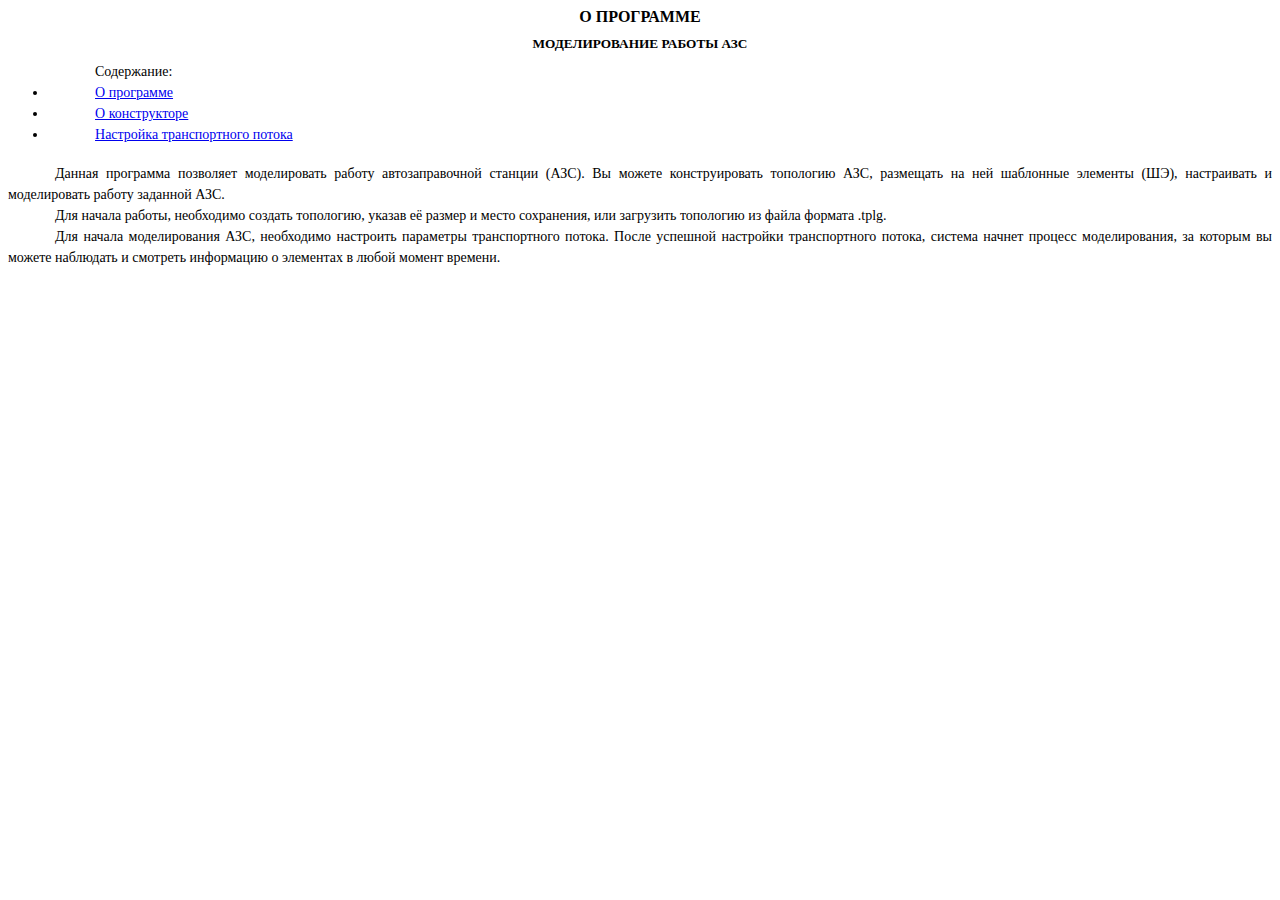
<file: 01-gas-station-simulation-2019/Help/Index.html>
<!DOCTYPE HTML PUBLIC "-//W3C//DTD HTML 4.0 Transitional//EN">
<HTML lang="Russian">

<HEAD>
    <META CONTENT="text/html; charset=utf-8" HTTP-EQUIV="CONTENT-TYPE">
    <TITLE>О программе</TITLE>

    <link rel="stylesheet" href="Styles.css">
</HEAD>

<BODY DIR="LTR" LANG="ru-RU">

    <h4>О ПРОГРАММЕ</h4>
    <h5>МОДЕЛИРОВАНИЕ РАБОТЫ АЗС</h5>

    <ul>
        Содержание:
        <li><a href="Index.html">О программе</a></li>
        <li><a href="Constructor.html">О конструкторе</a></li>
        <li><a href="TrafficFlow.html">Настройка транспортного потока</a></li>
    </ul>
    <br />

    <P>
        Данная программа позволяет моделировать работу автозаправочной станции (АЗС). Вы можете конструировать топологию
        АЗС, размещать на ней шаблонные элементы (ШЭ), настраивать и моделировать работу заданной АЗС.
    </P>

    <P>
        Для начала работы, необходимо создать топологию, указав её размер и место сохранения, или загрузить топологию из
        файла формата .tplg.
    </P>

    <P>
        Для начала моделирования АЗС, необходимо настроить параметры транспортного потока. После успешной настройки
        транспортного потока, система начнет процесс моделирования, за которым вы можете наблюдать и смотреть информацию о
        элементах в любой момент времени.
    </P>

</BODY>
</HTML>
</file>
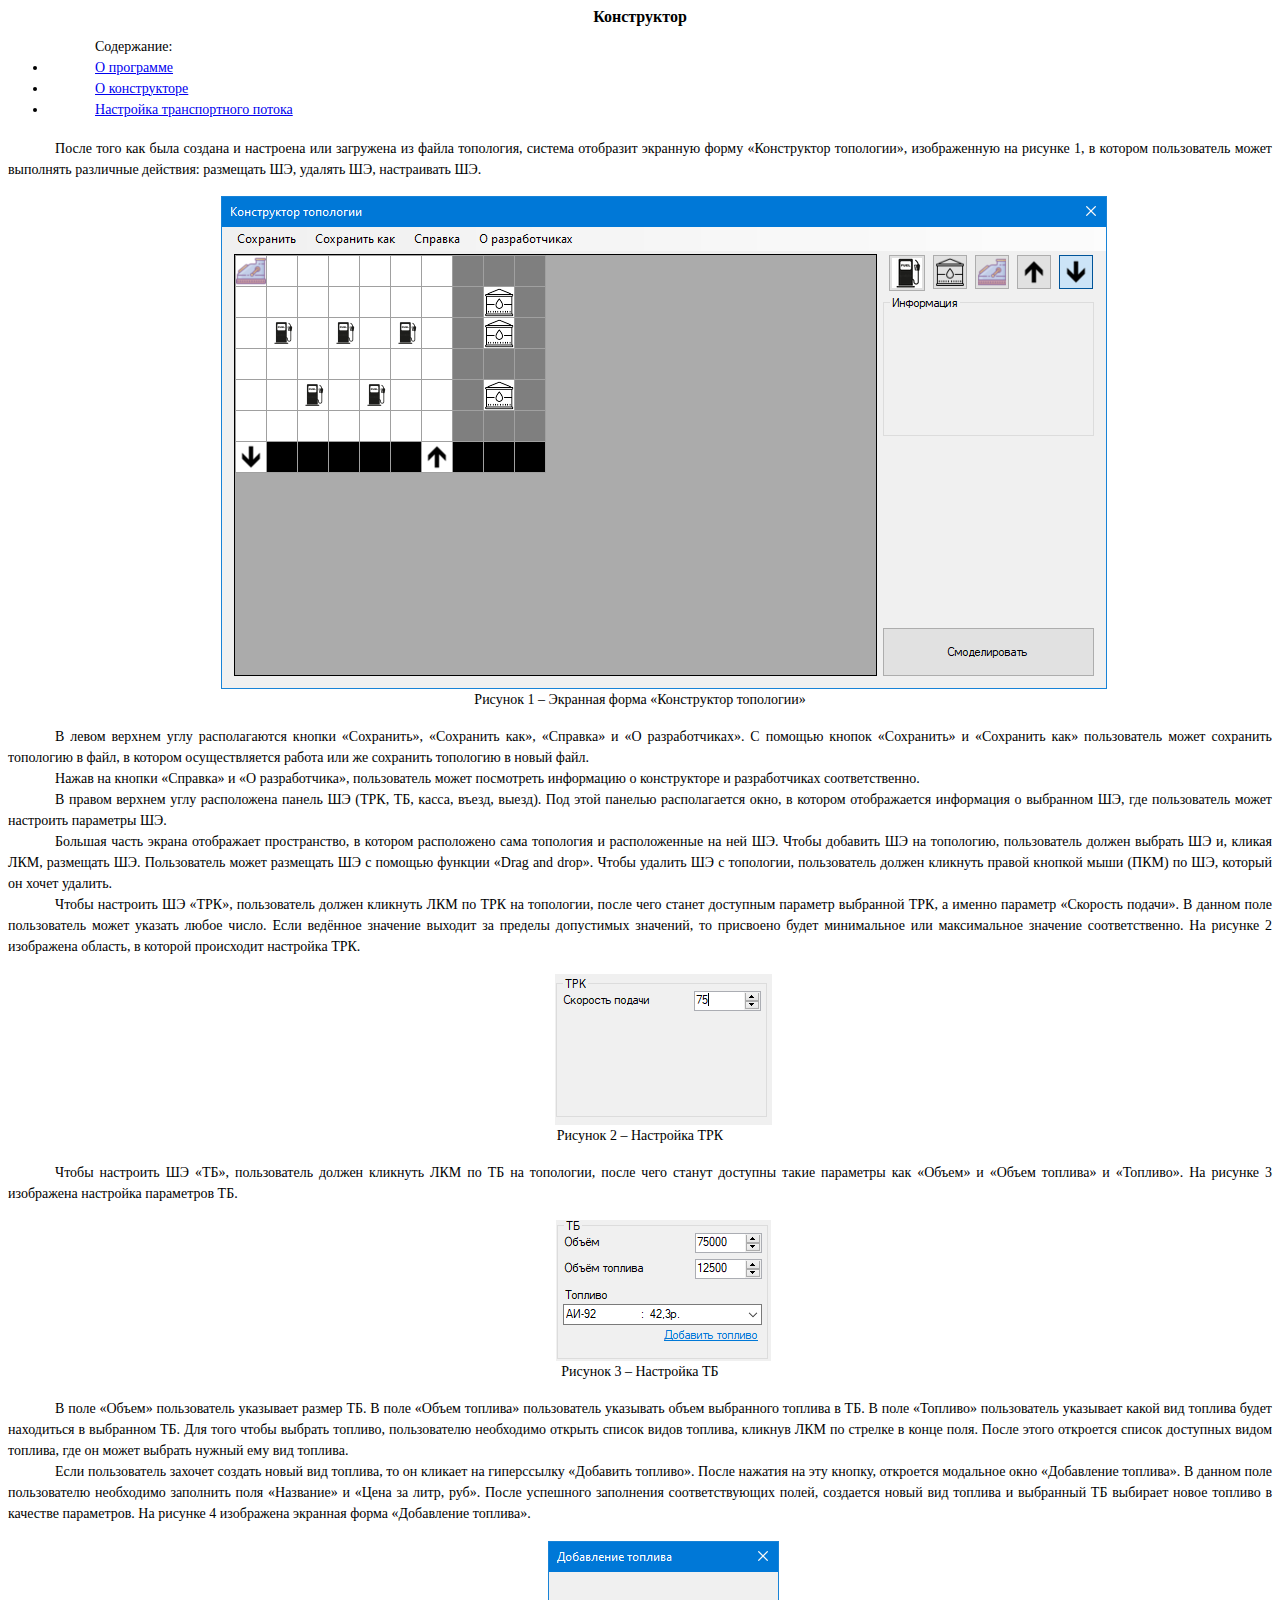
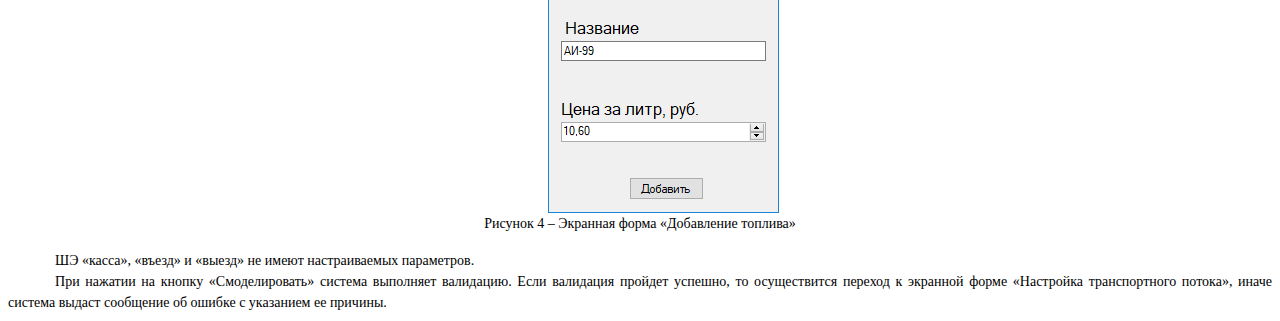
<file: 01-gas-station-simulation-2019/Help/Constructor.html>
﻿<!DOCTYPE HTML PUBLIC "-//W3C//DTD HTML 4.0 Transitional//EN">
<HTML>

<HEAD>
    <META CONTENT="text/html; charset=utf-8" HTTP-EQUIV="CONTENT-TYPE">
    <TITLE>О конструкторе</TITLE>

    <link rel="stylesheet" href="Styles.css">
</HEAD>

<BODY LANG="ru-RU" DIR="LTR">

    <h4>Конструктор</h4>

    <ul>
        Содержание:
        <li><a href="Index.html">О программе</a></li>
        <li><a href="Constructor.html">О конструкторе</a></li>
        <li><a href="TrafficFlow.html">Настройка транспортного потока</a></li>
    </ul>
    <br />

    <P>
        После того
        как была создана и настроена или загружена
        из файла топология, система отобразит
        экранную форму «Конструктор топологии»,
        изображенную на рисунке 1, в котором
        пользователь может выполнять различные
        действия: размещать ШЭ, удалять ШЭ,
        настраивать ШЭ.
    </P>

    <P class="pimage">
        <IMG SRC="Images/Image1.png" NAME="Рисунок 1">

        <BR>Рисунок
        1 – Экранная форма «Конструктор топологии»
    </P>

    <P>
        В левом
        верхнем углу располагаются кнопки
        «Сохранить», «Сохранить как», «Справка»
        и «О разработчиках». С помощью кнопок
        «Сохранить» и «Сохранить как» пользователь
        может сохранить топологию в файл, в
        котором осуществляется работа или же
        сохранить топологию в новый файл.
    </P>

    <P>
        Нажав на
        кнопки «Справка» и «О разработчика»,
        пользователь может посмотреть информацию
        о конструкторе и разработчиках
        соответственно.
    </P>

    <P>
        В правом
        верхнем углу расположена панель ШЭ
        (ТРК, ТБ, касса, въезд, выезд). Под этой
        панелью располагается окно, в котором
        отображается информация о выбранном
        ШЭ, где пользователь может настроить
        параметры ШЭ.
    </P>

    <P>
        Большая часть
        экрана отображает пространство, в
        котором расположено сама топология и
        расположенные на ней ШЭ. Чтобы добавить
        ШЭ на топологию, пользователь должен
        выбрать ШЭ и, кликая ЛКМ, размещать ШЭ.
        Пользователь может размещать ШЭ с
        помощью функции «Drag and
        drop». Чтобы удалить ШЭ с
        топологии, пользователь должен кликнуть
        правой кнопкой мыши (ПКМ) по ШЭ, который
        он хочет удалить.
    </P>

    <P>
        Чтобы настроить
        ШЭ «ТРК», пользователь должен кликнуть
        ЛКМ по ТРК на топологии, после чего
        станет доступным параметр выбранной
        ТРК, а именно параметр «Скорость подачи».
        В данном поле пользователь может указать
        любое число. Если ведённое значение
        выходит за пределы допустимых значений,
        то присвоено будет минимальное или
        максимальное значение соответственно.
        На рисунке 2 изображена область, в которой
        происходит настройка ТРК.
    </P>

    <P class="pimage">
        <IMG SRC="Images/Image2.png" NAME="Рисунок 2">

        <BR>Рисунок
        2 – Настройка ТРК
    </P>

    <P>
        Чтобы настроить
        ШЭ «ТБ», пользователь должен кликнуть
        ЛКМ по ТБ на топологии, после чего станут
        доступны такие параметры как «Объем»
        и «Объем топлива» и «Топливо». На рисунке
        3 изображена настройка параметров ТБ.
    </P>

    <P class="pimage">
        <IMG SRC="Images/Image3.png" NAME="Рисунок 3">

        <BR>Рисунок
        3 – Настройка ТБ
    </P>

    <P>
        В поле «Объем»
        пользователь указывает размер ТБ. В
        поле «Объем топлива» пользователь
        указывать объем выбранного топлива в
        ТБ. В поле «Топливо» пользователь
        указывает какой вид топлива будет
        находиться в выбранном ТБ. Для того
        чтобы выбрать топливо, пользователю
        необходимо открыть список видов топлива,
        кликнув ЛКМ по стрелке в конце поля.
        После этого откроется список доступных
        видом топлива, где он может выбрать
        нужный ему вид топлива.
    </P>

    <P>
        Если
        пользователь захочет создать новый вид
        топлива, то он кликает на гиперссылку
        «Добавить топливо». После нажатия на
        эту кнопку, откроется модальное окно
        «Добавление топлива». В данном поле
        пользователю необходимо заполнить поля
        «Название» и «Цена за литр, руб». После
        успешного заполнения соответствующих
        полей, создается новый вид топлива и
        выбранный ТБ выбирает новое топливо в
        качестве параметров. На рисунке 4
        изображена экранная форма «Добавление
        топлива».
    </P>

    <P class="pimage">
        <IMG SRC="Images/Image4.png" NAME="Рисунок 4">

        <BR>Рисунок
        4 – Экранная форма «Добавление топлива»
    </P>

    <P>
        ШЭ «касса»,
        «въезд» и «выезд» не имеют настраиваемых
        параметров.
    </P>

    <P>
        При нажатии
        на кнопку «Смоделировать» система
        выполняет валидацию. Если валидация
        пройдет успешно, то осуществится переход
        к экранной форме «Настройка транспортного
        потока», иначе система выдаст сообщение
        об ошибке с указанием ее причины.
    </P>

</BODY>
</HTML>
</file>
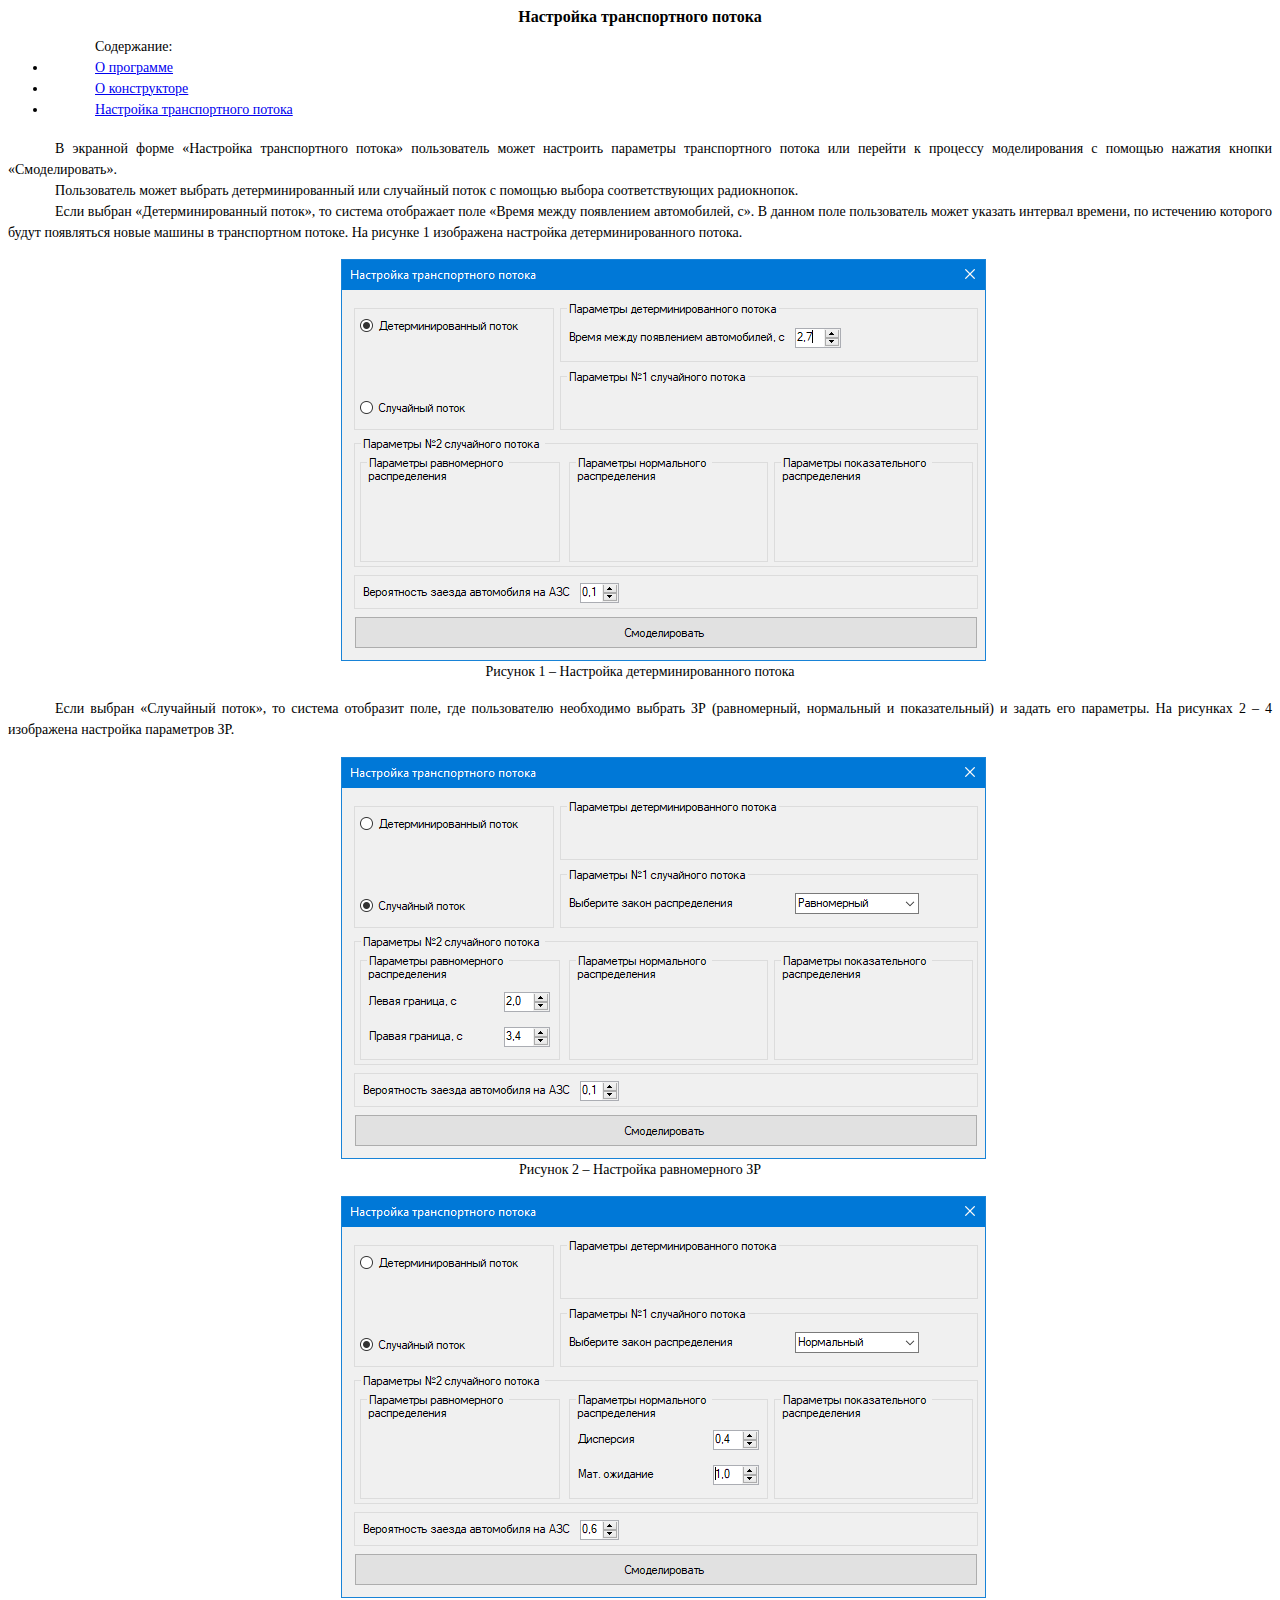
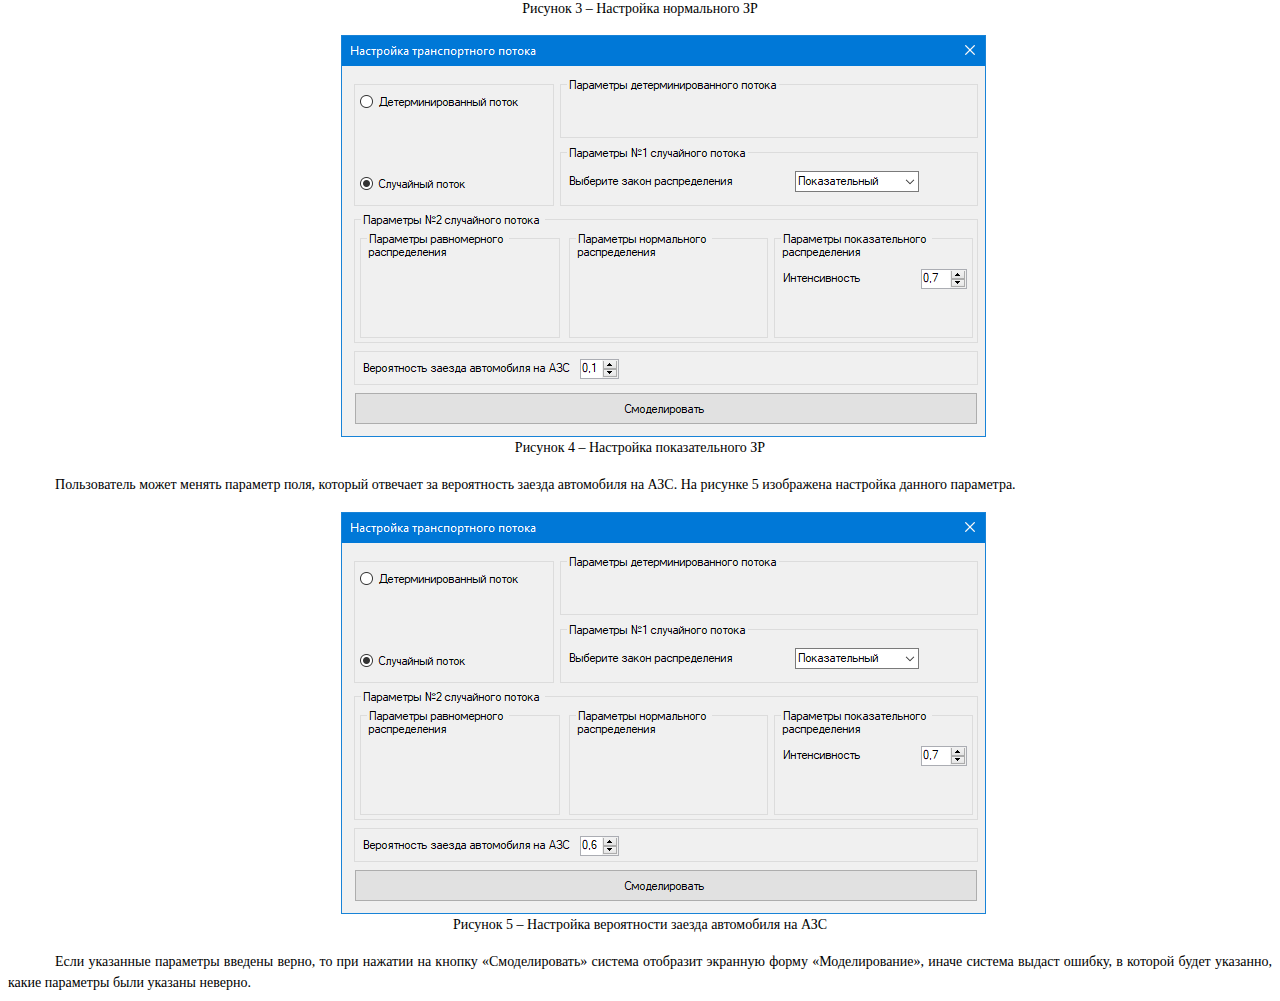
<file: 01-gas-station-simulation-2019/Help/TrafficFlow.html>
﻿<!DOCTYPE HTML PUBLIC "-//W3C//DTD HTML 4.0 Transitional//EN">
<HTML>

<HEAD>
    <META CONTENT="text/html; charset=utf-8" HTTP-EQUIV="CONTENT-TYPE">
    <TITLE>Настройка транспортного потока</TITLE>

    <link rel="stylesheet" href="Styles.css">
</HEAD>

<BODY LANG="ru-RU" DIR="LTR">

    <h4>Настройка транспортного потока</h4>

    <ul>
        Содержание:
        <li><a href="Index.html">О программе</a></li> 
        <li><a href="Constructor.html">О конструкторе</a></li>
        <li><a href="TrafficFlow.html">Настройка транспортного потока</a></li>
    </ul>
    <br />

    <P>
        В экранной
        форме «Настройка транспортного потока»
        пользователь может настроить параметры
        транспортного потока или перейти к
        процессу моделирования с помощью нажатия
        кнопки «Смоделировать».
    </P>

    <P>
        Пользователь
        может выбрать детерминированный или
        случайный поток с помощью выбора
        соответствующих радиокнопок.
    </P>

    <P>
        Если выбран
        «Детерминированный поток», то система
        отображает поле «Время между появлением
        автомобилей, с». В данном поле пользователь
        может указать интервал времени, по
        истечению которого будут появляться
        новые машины в транспортном потоке. На
        рисунке 1 изображена настройка
        детерминированного потока.
    </P>

    <P class="pimage">
        <IMG SRC="Images/Image5.png" NAME="Рисунок 1">

        <BR>Рисунок
        1 – Настройка детерминированного потока
    </P>

    <P>
        Если выбран
        «Случайный поток», то система отобразит
        поле, где пользователю необходимо
        выбрать ЗР (равномерный, нормальный и
        показательный) и задать его параметры.
        На рисунках 2 – 4 изображена настройка
        параметров ЗР.
    </P>

    <P class="pimage">
        <IMG SRC="Images/Image6.png" NAME="Рисунок 2">

        <BR>Рисунок
        2 – Настройка равномерного ЗР
    </P>

    <P class="pimage">
        <IMG SRC="Images/Image7.png" NAME="Рисунок 3">

        <BR>Рисунок
        3 – Настройка нормального ЗР
    </P>

    <P class="pimage">
        <IMG SRC="Images/Image8.png" NAME="Рисунок 4">

        <BR>Рисунок
        4 – Настройка показательного ЗР
    </P>

    <P>
        Пользователь
        может менять параметр поля, который
        отвечает за вероятность заезда автомобиля
        на АЗС. На рисунке 5 изображена настройка
        данного параметра.
    </P>

    <P class="pimage">
        <IMG SRC="Images/Image9.png" NAME="Рисунок 5">

        <BR>Рисунок
        5 – Настройка вероятности заезда
        автомобиля на АЗС
    </P>

    <P>
        Если указанные
        параметры введены верно, то при нажатии
        на кнопку «Смоделировать» система
        отобразит экранную форму «Моделирование»,
        иначе система выдаст ошибку, в которой
        будет указанно, какие параметры были
        указаны неверно.
    </P>

</BODY>
</HTML>
</file>
<file: 01-gas-station-simulation-2019/Help/Styles.css>
@page {
    margin-left: 1.18in;
    margin-right: 0.59in;
    margin-top: 0.79in;
    margin-bottom: 0.79in
}

P {
    direction: ltr;
    widows: 2;
    orphans: 2;
    font-size: 14px;
    text-align: justify;
    text-indent: 0.49in;
    margin-top: 0px;
    margin-bottom: 0px;
    line-height: 150%;
}

.pimage {
    text-align: center;
    margin-top: 0.17in;
    margin-bottom: 0.17in;
}

h4 {
    text-align: center;
    margin-bottom: 0.1in;
}

h5 {
    text-align: center;
    margin-top: 0.1in;
    margin-bottom: 0.1in;
}

ul {
    font-size: 14px;
    text-align: justify;
    text-indent: 0.49in;
    margin-top: 0px;
    margin-bottom: 0px;
    line-height: 150%;
}

li {
    font-size: 14px;
    text-align: justify;
    text-indent: 0.49in;
    margin-top: 0px;
    margin-bottom: 0px;
    line-height: 150%;
}
</file>
